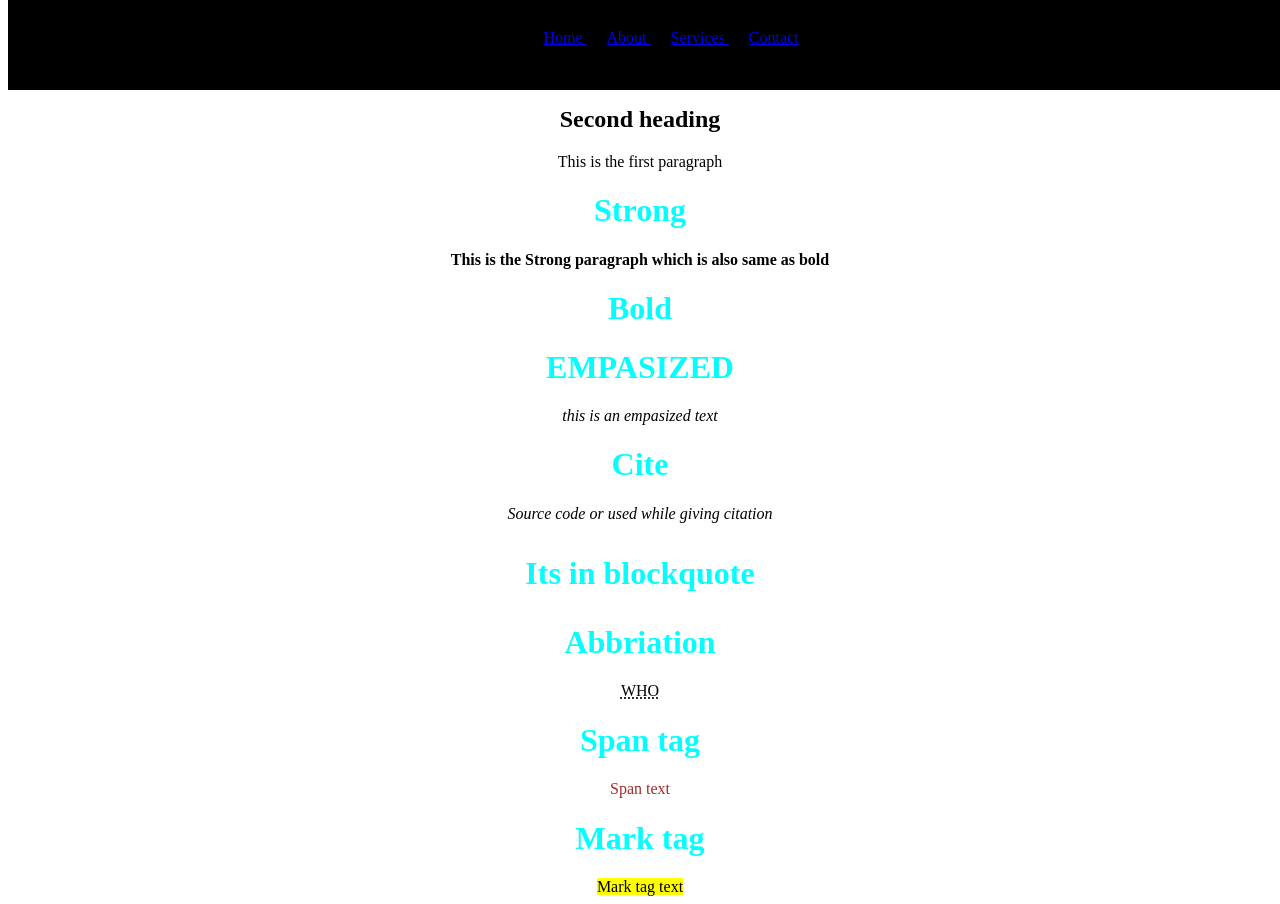
<file: index.html>
<!DOCTYPE html>
<html lang="en">
<head>
    <meta charset="UTF-8">
    <meta name="viewport" content="width=device-width, initial-scale=1.0">
    <link rel="stylesheet" href="style.css"
    <title>Document</title>
</head>
<body>
    <nav>
        <ul>
            <li><a href="index.html"> Home </a></li>
            <li><a href="about.html"> About </a></li>
            <li><a href="services.html"> Services </a></li>
            <li><a href="contact.html"> Contact </a></li>
        </ul>
    </nav>
    <h1>first heading </h1>
    <h2>Second heading</h2>
    <p>This is the first paragraph
    
    </p>
    <h1>Strong</h1>
    <strong>This is the Strong paragraph which is also same as bold</strong>
    <h1>Bold</h1>
<h1>EMPASIZED</h1>
<em> this is an empasized text</em>
<h1>Cite</h1>
<cite>Source code or used while giving citation</cite>
<h1><BlockQuote>Its in blockquote</BlockQuote></h1>
<h1>Abbriation</h1>
<abbr title="world Health Organization">WHO</abbr>
<h1>Span tag</h1>
<span style="color:brown">Span text</span>
<h1>Mark tag </h1>
<mark> Mark tag text</mark>

</body>
</html>
</file>
<file: style.css>
*{
    text-align: center;
}
h1{color: aqua;}
nav 
{
    background-color:black;
    color:aliceblue;
    height:4rem;
    position: fixed;
    top: 0;
    width: 100%;
    padding: 13px;
}

nav ul{
    list-style-type: none;
}

nav ul li{
    display: inline;
    margin-right: 20px;
}
</file>
